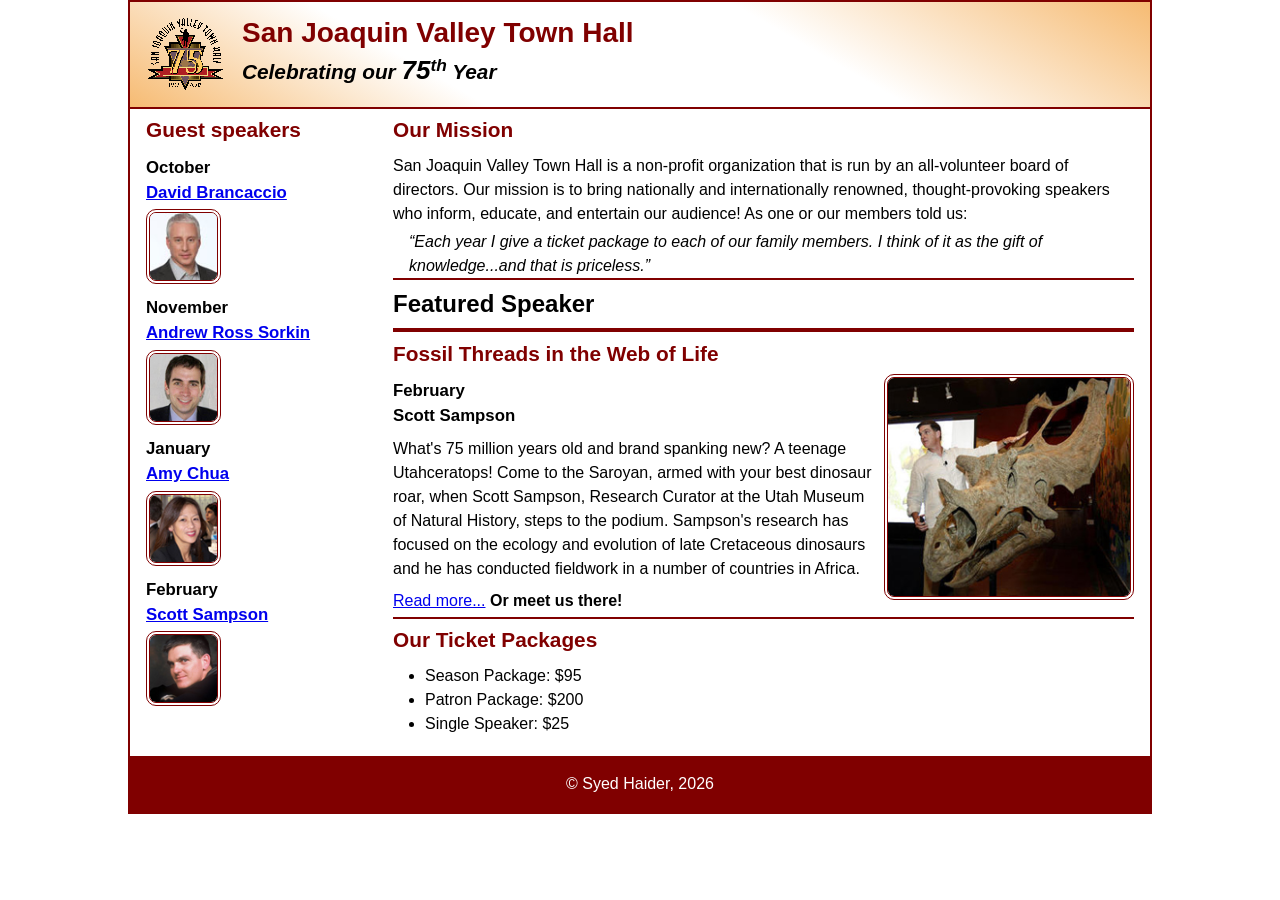
<file: index.html>
<!DOCTYPE html>
<html lang="en">

<head>
	<meta charset="utf-8">
	<title>San Joaquin Valley Town Hall</title>
	<meta name="viewport" content="width=device-width, initial-scale=1">
	<link rel="icon" href="images/favicon.ico">
	<link rel="stylesheet" href="styles/main.css">
</head>

<body>
	<header>
		<img id="logo_img" src="images/town_hall_logo.gif" alt="Town Hall logo">
		<h2>San Joaquin Valley Town Hall</h2>
		<h3>Celebrating our <em class="large">75</em><sup>th</sup> Year</h3>
	</header>
	<main>
		<aside>
			<h2>Guest speakers</h2>
			<h3>October<br><a href="speakers/brancaccio.html">David Brancaccio</a></h3>
			<img class="guest_speaker_img" src="images/brancaccio75.jpg" alt="David Brancaccio photo">
			<h3>November<br><a href="speakers/sorkin.html">Andrew Ross Sorkin</a></h3>
			<img class="guest_speaker_img" src="images/sorkin75.jpg" alt="Andrew Ross Sorkin photo">
			<h3>January<br><a href="speakers/chua.html">Amy Chua</a></h3>
			<img class="guest_speaker_img" src="images/chua75.jpg" alt="Amy Chua photo">
			<h3>February<br><a href="speakers/sampson.html">Scott Sampson</a></h3>
			<img class="guest_speaker_img" src="images/sampson75.jpg" alt="Scott Sampson photo">
		</aside>

		<section>
			<h2>Our Mission</h2>
			<p>San Joaquin Valley Town Hall is a non-profit organization that is run by an 
				all-volunteer board of directors. Our mission is to bring nationally and 
				internationally renowned, thought-provoking speakers who inform, educate, 
				and entertain our audience! As one or our members told us:</p>
			<blockquote>&ldquo;Each year I give a ticket package to each of our family members. 
				I think of it as the gift of knowledge...and that is priceless.&rdquo;</blockquote>

			<h1>Featured Speaker</h1>
			<article class="featured">
				<h2>Fossil Threads in the Web of Life</h2>
				<img id="featured_speaker_img" src="images/sampson_dinosaur.jpg" alt="Scott Sampson with dinosaur">
				<h3>February<br>
				Scott Sampson</h3>
				<p>What's 75 million years old and brand spanking new? A teenage Utahceratops! 
				Come to the Saroyan, armed with your best dinosaur roar, when Scott Sampson, Research 
				Curator at the Utah Museum of Natural History, steps to the podium. Sampson's research 
				has focused on the ecology and evolution of late Cretaceous dinosaurs and he has conducted 
				fieldwork in a number of countries in Africa.</p>
				<p><a href="speakers/sampson.html">Read more...</a>&nbsp;<b>Or meet us there!</b></p>
			</article>

			<h2>Our Ticket Packages</h2>
			<ul>
				<li>Season Package: $95</li>
				<li>Patron Package: $200</li>
				<li>Single Speaker: $25</li>
			</ul>
		</section>	
	</main>
	<footer>
		<p>&copy; Syed Haider, 2026</p>
	</footer>
</body>
</html>
</file>
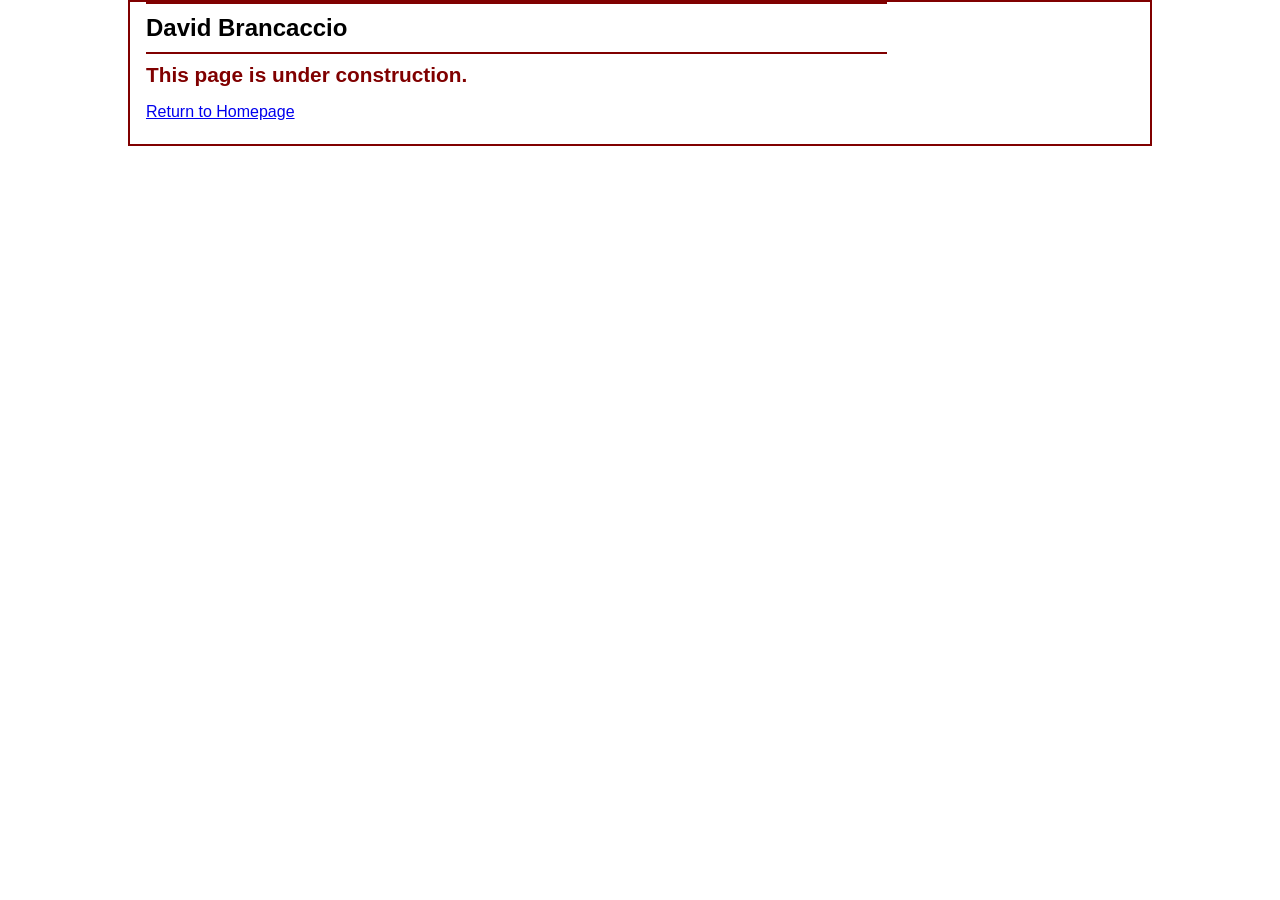
<file: speakers/brancaccio.html>
<!DOCTYPE html>
<html lang="en">

<head>
	<meta charset="utf-8">
	<title>San Joaquin Valley Town Hall</title>
	<link rel="icon" href="../images/favicon.ico">
	<link rel="stylesheet" href="../styles/main.css">
</head>

<body>
	<main>
		<section>
			<h1>David Brancaccio</h1>
			<h2>This page is under construction.</h2>
			<p><a href="../index.html">Return to Homepage</a></p>
		</section>
	</main>
</body>

</html>
</file>
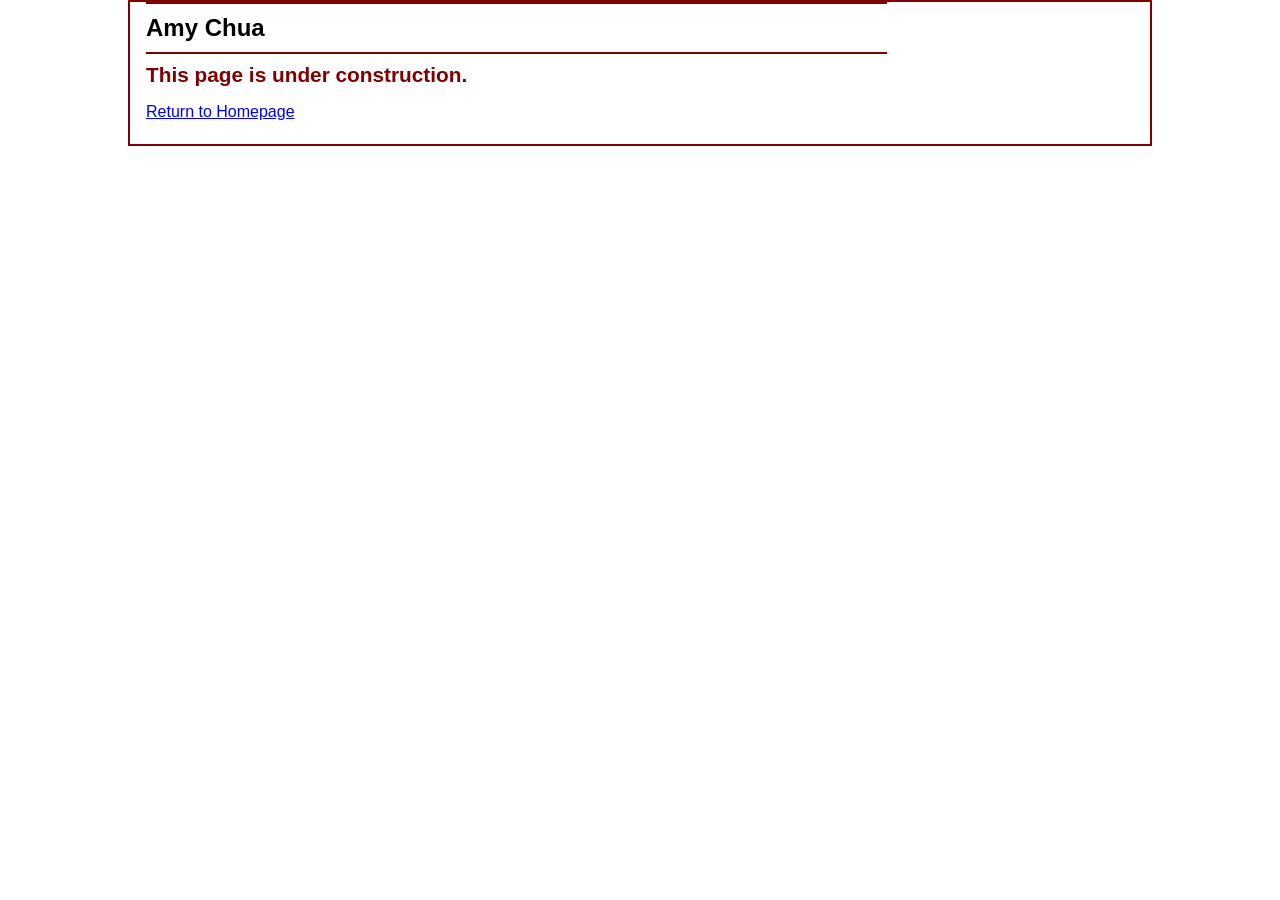
<file: speakers/chua.html>
<!DOCTYPE html>
<html lang="en">

<head>
	<meta charset="utf-8">
	<title>San Joaquin Valley Town Hall</title>
	<link rel="icon" href="../images/favicon.ico">
	<link rel="stylesheet" href="../styles/main.css">
</head>

<body>
	<main>
		<section>
			<h1>Amy Chua</h1>
			<h2>This page is under construction.</h2>
			<p><a href="../index.html">Return to Homepage</a></p>
		</section>
	</main>
</body>

</html>
</file>
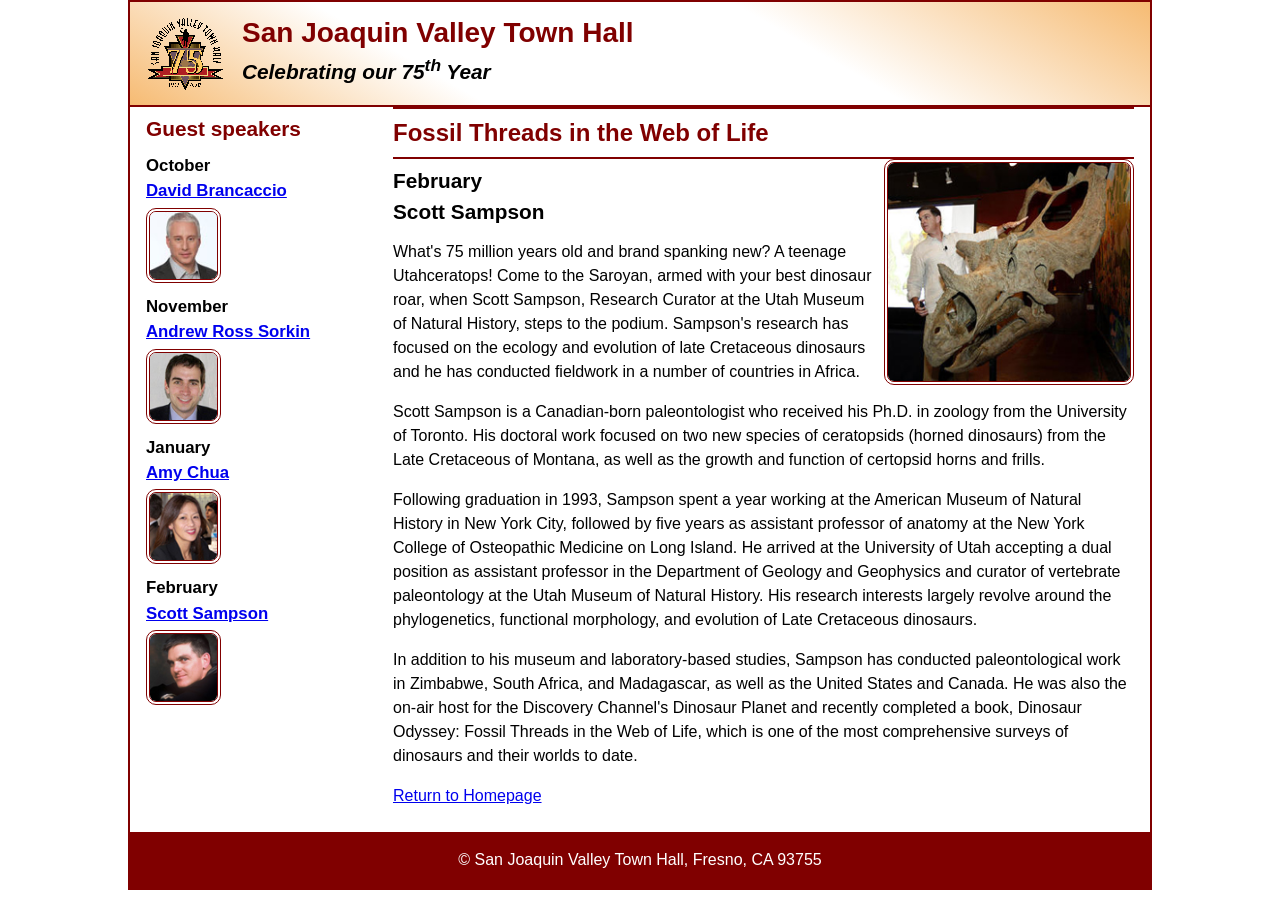
<file: speakers/sampson.html>
<!DOCTYPE html>
<html lang="en">

<head>
	<meta charset="utf-8">
	<title>San Joaquin Valley Town Hall</title>
	<meta name="viewport" content="width=device-width, initial-scale=1">
	<link rel="icon" href="../images/favicon.ico">
	<link rel="stylesheet" href="../styles/main.css">
</head>

<body>
	<header>
		<img id="logo_img" src="../images/town_hall_logo.gif" alt="Town Hall logo">
		<h2>San Joaquin Valley Town Hall</h2>
		<h3>Celebrating our <span class="shadow">75<sup>th</sup></span> Year</h3>
	</header>
	<main>
		<aside>
			<h2>Guest speakers</h2>
			<h3>October<br><a href="../speakers/brancaccio.html">David Brancaccio</a></h3>
			<img class="guest_speaker_img" src="../images/brancaccio75.jpg" alt="David Brancaccio photo">
			<h3>November<br><a href="../speakers/sorkin.html">Andrew Ross Sorkin</a></h3>
			<img class="guest_speaker_img" src="../images/sorkin75.jpg" alt="Andrew Ross Sorkin photo">
			<h3>January<br><a href="../speakers/chua.html">Amy Chua</a></h3>
			<img class="guest_speaker_img" src="../images/chua75.jpg" alt="Amy Chua photo">
			<h3>February<br><a href="../speakers/sampson.html">Scott Sampson</a></h3>
			<img class="guest_speaker_img" src="../images/sampson75.jpg" alt="Scott Sampson photo">
		</aside>
		<section class="speaker">
			<h1>Fossil Threads in the Web of Life</h1>
			<article>
				<img id="featured_speaker_img" src="../images/sampson_dinosaur.jpg" alt="Scott Sampson with dinosaur">
				<h2>February<br>Scott Sampson</h2>
				<p>What's 75 million years old and brand spanking new? A teenage Utahceratops! Come to the 
				   Saroyan, armed with your best dinosaur roar, when Scott Sampson, Research Curator at the 
				   Utah Museum of Natural History, steps to the podium. Sampson's research has focused on the 
				   ecology and evolution of late Cretaceous dinosaurs and he has conducted fieldwork in a number 
				   of countries in Africa.</p>
				<p>Scott Sampson is a Canadian-born paleontologist who received his Ph.D. in zoology from the 
				   University of Toronto. His doctoral work focused on two new species of ceratopsids (horned 
				   dinosaurs) from the Late Cretaceous of Montana, as well as the growth and function of certopsid 
				   horns and frills.</p>
				<p>Following graduation in 1993, Sampson spent a year working at the American Museum of Natural 
				   History in New York City, followed by five years as assistant professor of anatomy at the New 
				   York College of Osteopathic Medicine on Long Island. He arrived at the University of Utah 
				   accepting a dual position as assistant professor in the Department of Geology and Geophysics 
				   and curator of vertebrate paleontology at the Utah Museum of Natural History. His research 
				   interests largely revolve around the phylogenetics, functional morphology, and evolution of 
				   Late Cretaceous dinosaurs.</p>
				<p>In addition to his museum and laboratory-based studies, Sampson has conducted paleontological 
				   work in Zimbabwe, South Africa, and Madagascar, as well as the United States and Canada. He was 
				   also the on-air host for the Discovery Channel's Dinosaur Planet and recently completed a book, 
				   Dinosaur Odyssey: Fossil Threads in the Web of Life, which is one of the most 
				   comprehensive surveys of dinosaurs and their worlds to date.</p>
			</article>
			<p><a href="../index.html">Return to Homepage</a></p>
		</section>
	</main>
	<footer>
		<p>&copy; San Joaquin Valley Town Hall, Fresno, CA 93755</p>
	</footer>
</body>
</html>
</file>
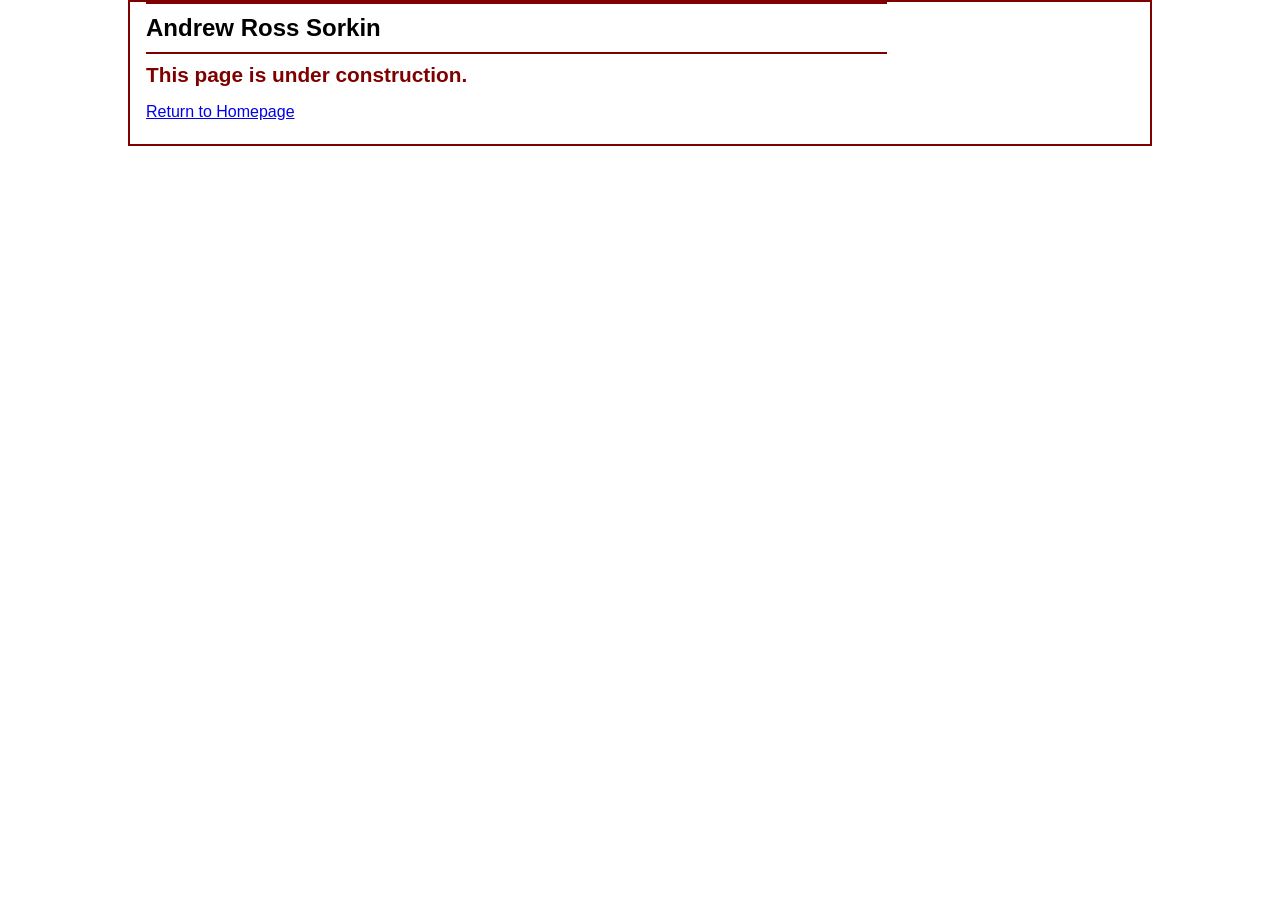
<file: speakers/sorkin.html>
<!DOCTYPE html>
<html lang="en">

<head>
	<meta charset="utf-8">
	<title>San Joaquin Valley Town Hall</title>
	<link rel="icon" href="../images/favicon.ico">
	<link rel="stylesheet" href="../styles/main.css">
</head>

<body>
	<main>
		<section>
			<h1>Andrew Ross Sorkin</h1>
			<h2>This page is under construction.</h2>
			<p><a href="../index.html">Return to Homepage</a></p>
		</section>
	</main>
</body>

</html>
</file>
<file: styles/main.css>
/* custom property */
:root {
	--accent-color: #800000;  /* could also be coded #800 */
	--gradient-color: #f6bb73;
}

/* reset */
* {
	margin: 0;
	padding: 0;
	box-sizing: border-box;
}

/* default styles */
body {
	font-family: Arial, Helvetica, sans-serif;
    font-size: 90% + 0.2vw;
	line-height: 1.5;
	width: 80%;
	max-width: 1024px;
	margin: auto;
	border: 2px solid var(--accent-color);
}
a:hover, a:focus{
	font-style: italic;
	color: var(--accent-color);
}
h1, h2, h3, p, ul {
	padding: .25em 0;
}
h1 {
	font-size: 150%;
}
h2 {
	font-size: 130%;
	color: var(--accent-color);
}
h3 {
	font-size: 105%;
}
ul {
	margin-left: 2em;
}

/* the styles for the header */
header {
	border-bottom: 2px solid var(--accent-color);
	line-height: 1.2;
	background-image: linear-gradient(
	    30deg, var(--gradient-color) 0%, white 30%, white 65%, var(--gradient-color) 100%);
	& h2 {
		font-size: 175%;
		padding: .5em 0 0 0;
	}
	& h3 {
		font-size: 130%;
		font-style: italic;
		padding-bottom: 1em;
	}
	& img {
		float: left;
		margin: .75em 1em;
	}
}

/* the styles for the main content */
main {
	padding: 0 1em 1em;
	display: flex;
	& h1 {
		border-top: 2px solid var(--accent-color);
		border-bottom: 2px solid var(--accent-color);
	}
	& blockquote {
		font-style: italic;
		padding-left: 1em;
	}
	& img {
		border: 4px double var(--accent-color);
		border-radius: 10px;
	}
	& aside{
		order: 1;
		flex-basis: 25%;
	}
	& section{
		order: 2;
		flex-basis: 75%;
		& img{
			float: right;
		}
	}
}

/* the styles for the footer */
footer {
	background-color: var(--accent-color);
	& p {
		text-align: center;
		color: white;
		padding: 1em 0;
	}
}

/* CSS class */
.large {
	font-size: 125%;
}

.speaker{
	& h1{
		color: var(--accent-color);
	}
	& h2{
		color: black;
	}
	& p{
		padding: 0.5em 0em;
	}
}

.featured{
	border-top: 2px solid var(--accent-color);
	border-bottom: 2px solid var(--accent-color);
}

.guest_speaker_img{
	min-width: 40px;
	max-width: 75px;
	width: 44%;
}

/* CSS ID */

#logo_img{
	min-width: 40px;
	max-width: 80px;
	width: 14%;
}

#featured_speaker_img{
	min-width: 100px;
	max-width: 250px;
	width: 34%;
	margin-left: 0.5em;
}
</file>
